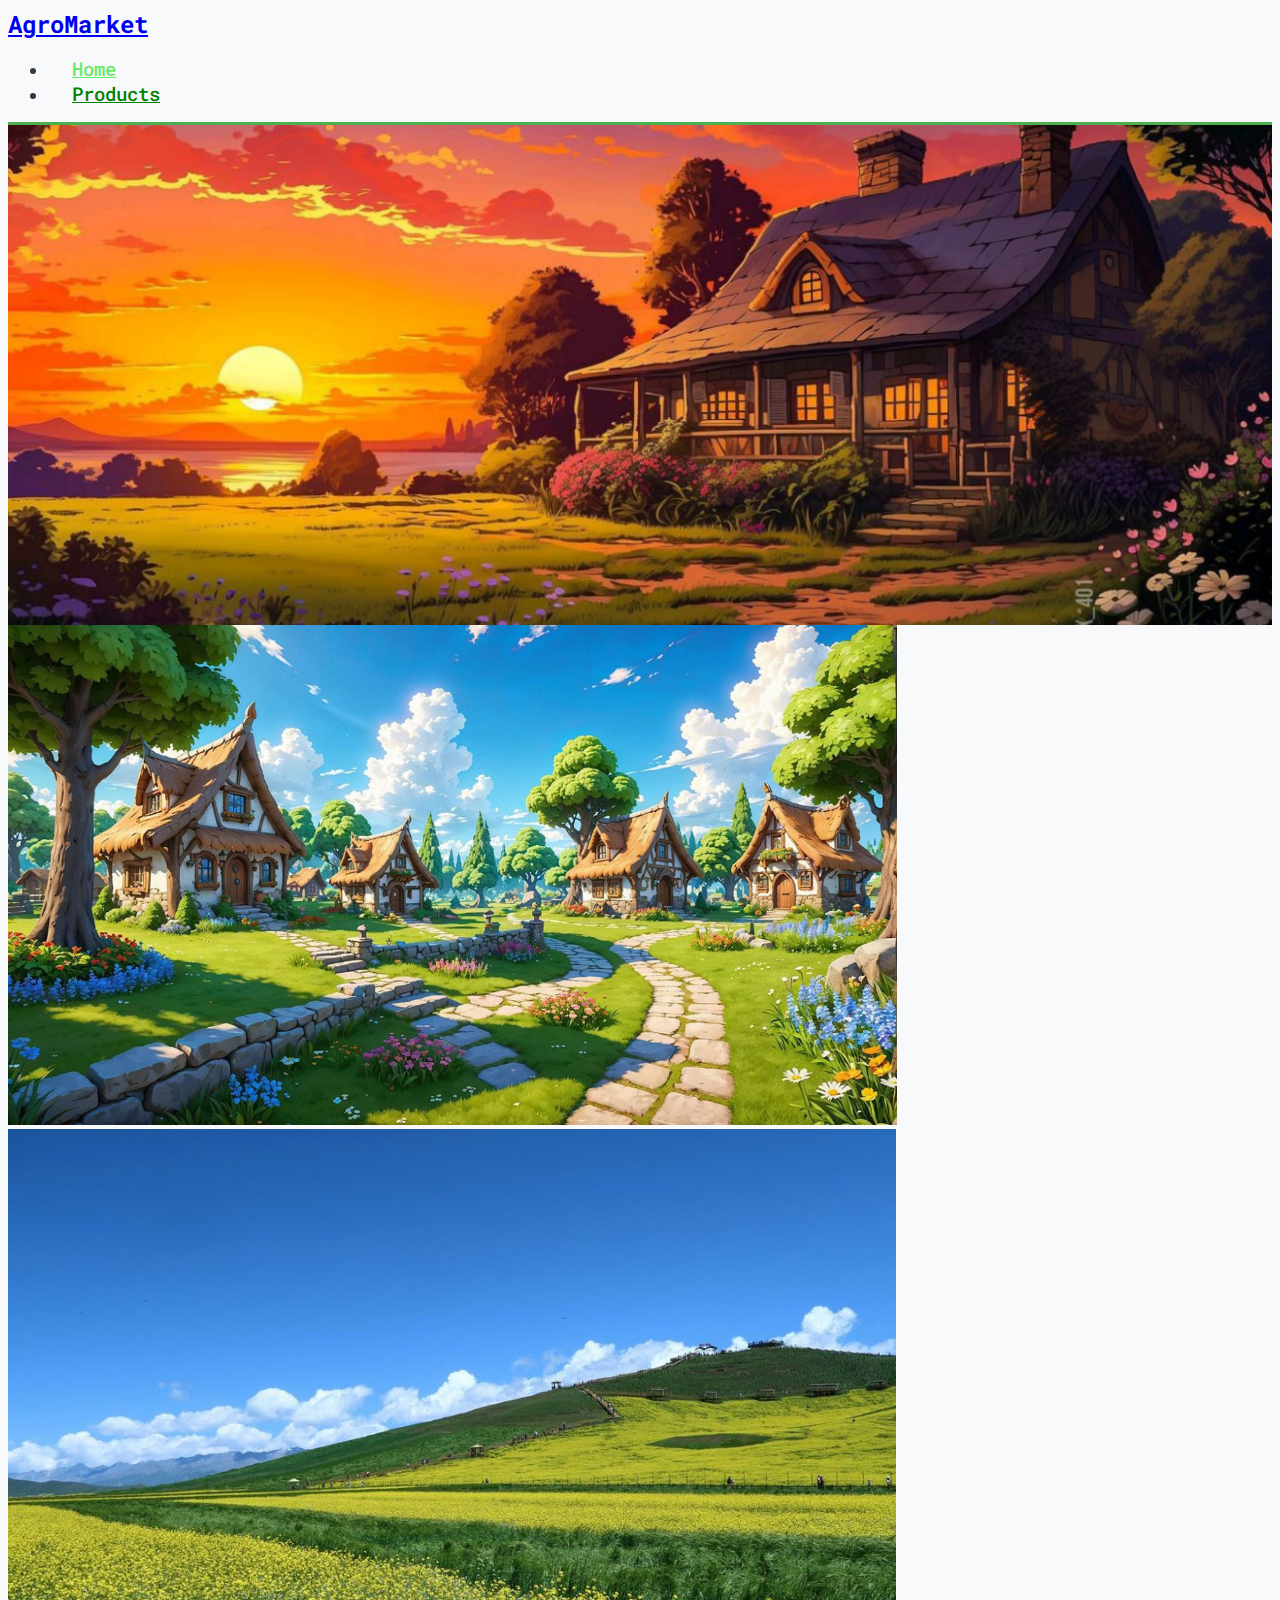
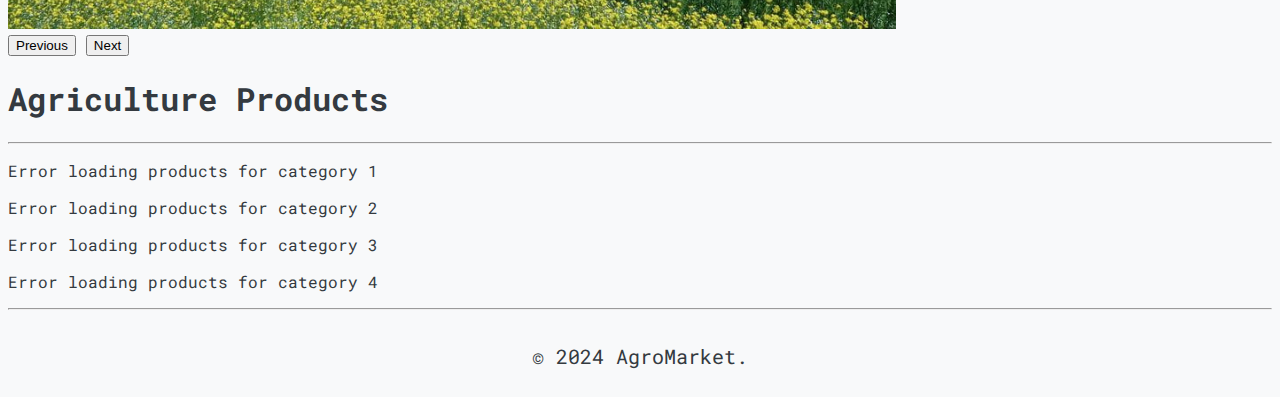
<file: index.html>
<!DOCTYPE html>
<html lang="en">
  <head>
    <meta charset="utf-8" />
    <meta name="viewport" content="width=device-width, initial-scale=1"/>
    <title>AgroMarket</title>
    <link rel="preconnect" href="https://fonts.googleapis.com"/>
    <link rel="preconnect" href="https://fonts.gstatic.com" crossorigin/>
    <link href="https://fonts.googleapis.com/css2?family=Roboto+Mono:ital,wght@0,100..700;1,100..700&display=swap" rel="stylesheet"/>
    <link href="https://cdn.jsdelivr.net/npm/bootstrap@5.2.3/dist/css/bootstrap.min.css" rel="stylesheet" integrity="sha384-rbsA2VBKQhggwzxH7pPCaAqO46MgnOM80zW1RWuH61DGLwZJEdK2Kadq2F9CUG65" crossorigin="anonymous"/>
    <link rel="stylesheet" href="https://cdn.jsdelivr.net/npm/bootstrap-icons@1.11.3/font/bootstrap-icons.min.css"/>
    <link rel="stylesheet" href="style.css" />
  </head>

  <body>
    <div class="container">

      <header class="d-flex justify-content-between align-items-center py-3 border-bottom">
        <a href="index.html" class="navbar-brand">AgroMarket</a>
        <ul class="nav nav-pills">
          <li class="nav-item"><a href="index.html" class="nav-link active" aria-current="page">Home</a></li>
          <li class="nav-item"><a href="./pages/product/index.html?categoryid=all" class="nav-link ">Products</a></li>
        </ul>
      </header>

      <div id="carouselExampleAutoplaying" class="carousel slide" data-bs-ride="carousel">
        <div class="carousel-inner">
          <div class="carousel-item active">
            <img src="./images/s1image.png" class="d-block w-100" alt="..."/>
          </div>
          <div class="carousel-item">
            <img src="./images/s2image.png" class="d-block w-100" alt="..."/>
          </div>
          <div class="carousel-item">
            <img src="./images/s3image.png" class="d-block w-100" alt="..."/>
          </div>
        </div>
        
        <button class="carousel-control-prev" type="button" data-bs-target="#carouselExampleAutoplaying" data-bs-slide="prev">
          <span class="carousel-control-prev-icon" aria-hidden="true"></span>
          <span class="visually-hidden">Previous</span>
        </button>
        <button class="carousel-control-next" type="button" data-bs-target="#carouselExampleAutoplaying" data-bs-slide="next">
          <span class="carousel-control-next-icon" aria-hidden="true"></span>
          <span class="visually-hidden">Next</span>
        </button>

        <h1 class="mt-5 text-center">Agriculture Products</h1>
        <hr/>
        <div class="container mt-5">
          <div id="display" class="row"></div>
        </div>
      </div>
      <hr/><footer>&copy; 2024 AgroMarket.</footer>
    </div>

    <script src="https://cdn.jsdelivr.net/npm/bootstrap@5.2.3/dist/js/bootstrap.bundle.min.js" integrity="sha384-kenU1KFdBIe4zVF0s0G1M5b4hcpxyD9F7jL+jjXkk+Q2h455rYXK/7HAuoJl+0I4" crossorigin="anonymous"></script>
    <script src="index.js"></script>
  </body>
</html>
</file>
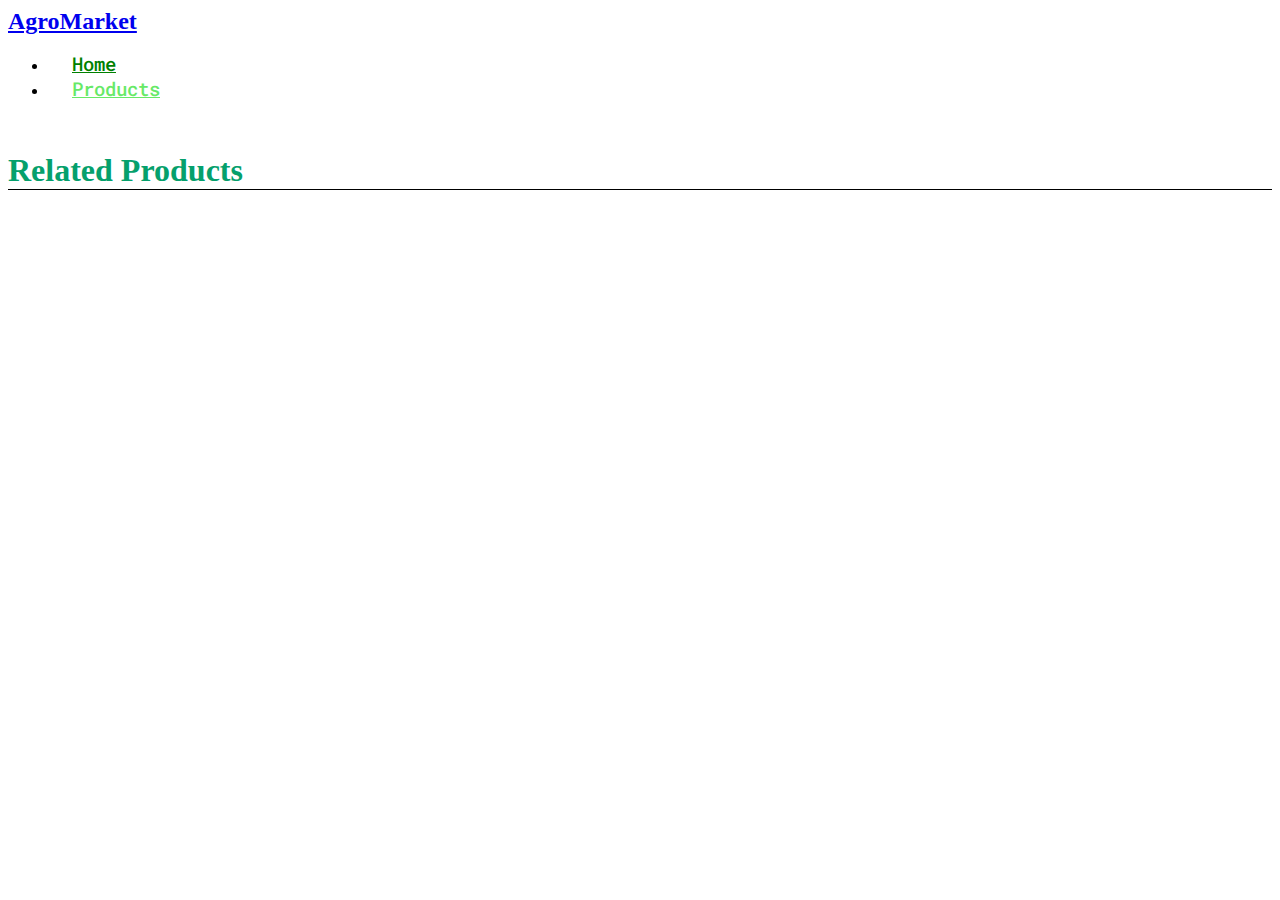
<file: pages/detail/index.html>
<!DOCTYPE html>
<html lang="en">
  <head>
    <meta charset="utf-8" />
    <meta name="viewport" content="width=device-width, initial-scale=1" />
    <title>AgroMarket</title>
    <link rel="preconnect" href="https://fonts.googleapis.com" />
    <link rel="preconnect" href="https://fonts.gstatic.com" crossorigin />
    <link
      href="https://fonts.googleapis.com/css2?family=Roboto+Mono:ital,wght@0,100..700;1,100..700&display=swap"
      rel="stylesheet"
    />
    <link
      href="https://cdn.jsdelivr.net/npm/bootstrap@5.2.3/dist/css/bootstrap.min.css"
      rel="stylesheet"
      integrity="sha384-rbsA2VBKQhggwzxH7pPCaAqO46MgnOM80zW1RWuH61DGLwZJEdK2Kadq2F9CUG65"
      crossorigin="anonymous"
    />
    <link
      rel="stylesheet"
      href="https://cdn.jsdelivr.net/npm/bootstrap-icons@1.11.3/font/bootstrap-icons.min.css"
    />
    <style>
      .nav-link {
        font-size: 1.2rem;
        font-weight: 500;
        color: green !important;
        font-family: "Roboto Mono", monospace;
        padding: 0.5rem 1rem;
        transition: color 0.3s;
      }
      .nav-link.active,
      .nav-link:hover {
        color: rgb(103, 233, 103) !important;
      }
      .nav-pills .nav-link {
        margin: 0 0.5rem;
      }
      .navbar-brand {
        font-size: 1.5rem;
        font-weight: bold;
      }
      .product-details {
        background-color: #3bce3b45;
        border: 1px solid rgb(164, 164, 164);
        border-radius: 3px 40px;
        padding: 20px;
      }
    </style>
  </head>

  <body>
    <div class="container">
      <header
        class="d-flex justify-content-between align-items-center py-3 border-bottom"
      >
        <a href="/" class="navbar-brand">AgroMarket</a>
        <ul class="nav nav-pills">
          <li class="nav-item">
            <a href="#" class="nav-link" aria-current="page">Home</a>
          </li>
          <li class="nav-item">
            <a href="#" class="nav-link active">Products</a>
          </li>
        </ul>
      </header>
    </div>
    <div class="container" style="margin-top: 2%">
      <!-- Product Information -->
      <div id="product-container" class="row mt-4">
        <!-- Product details will be dynamically inserted here -->
      </div>

      <!-- Related Products -->
      <h1
        style="
          color: rgb(5, 160, 108);
          margin-top: 4%;
          border-bottom: 1px solid black;
        "
      >
        Related Products
      </h1>
      <div id="related-products" class="row mt-4">
        <!-- Related products will be dynamically inserted here -->
      </div>
    </div>

    <script>
      // const categoryId = 1; // Replace with the appropriate category ID
     
      const urlParams = new URLSearchParams(window.location.search);
      const productId = urlParams.get("productid");



      async function getSingleProduct(){
    let url=`https://colorful-ball-607353d204.strapiapp.com/api/products?filters[ProductID][$in][0]=${productId}&populate=*`;
     try{
        const res = await fetch(url);
        const data = await res.json();
        const products=data.data;
        let display=document.getElementById('product-container');
        
        for (let i = 0; i < products.length; i++) {
            const product = products[i];         
            display.innerHTML =  `
                <div class="col-md-6">
                    <div id="carouselExample" class="carousel slide">
                        <div class="carousel-inner" style="border-radius: 40px 3px;">
                            ${product.attributes.images.data
                              .map(
                                (img, index) => `
                                <div class="carousel-item ${
                                  index === 0 ? "active" : ""
                                }">
                                    <img src="${
                                      img.attributes.url
                                    }" class="d-block w-100" alt="Product Image">
                                </div>
                            `
                              )
                              .join("")}
                        </div>
                        <button class="carousel-control-prev" type="button" data-bs-target="#carouselExample" data-bs-slide="prev">
                            <span class="carousel-control-prev-icon" aria-hidden="true"></span>
                            <span class="visually-hidden">Previous</span>
                        </button>
                        <button class="carousel-control-next" type="button" data-bs-target="#carouselExample" data-bs-slide="next">
                            <span class="carousel-control-next-icon" aria-hidden="true"></span>
                            <span class="visually-hidden">Next</span>
                        </button>
                    </div>
                </div>
                <div class="col-md-6 product-details" style="padding-top:20px;">
                    <h1>${product.attributes.Name}</h1>
                    <p style="font-size: 28px;">Price: ${
                      product.attributes.Price
                    }$</p>
                    <p style="font-size: 28px;">Quantity: ${
                      product.attributes.Quantity
                    }kg</p>
                    <p style="font-size: 28px;">Origin Province: ${
                      product.attributes.OriginProvince
                    }</p>
                    <hr>
                    <h2 style="padding-top:20px;">Owner Contact Information</h2>
             
                    <p style="font-size: 27px;padding-top:10px;">Name : ${product.attributes.customer.data.attributes.Name}</p>
                    <p style="font-size: 27px;padding-top:10px;color:blue;">Email : ${product.attributes.customer.data.attributes.Email}</p>
                    <p style="font-size: 27px;padding-top:10px;">Phone : 0${product.attributes.customer.data.attributes.Phone}</p>
                    <p style="font-size: 27px;padding-top:10px;">Position : ${product.attributes.customer.data.attributes.Type}</p>
                   
                </div>
            `;

         console.log(product);
        //  display.innerHTML+="<div>"+ProductInformation1+ProductInformation2+"</div>";
        }
        
        let card = document.getElementById('related-products');
let url1 = `https://colorful-ball-607353d204.strapiapp.com/api/products?filters[category][categoryId][$eq]=${products[0].attributes.categoryID.data.id}&pagination[pageSize]=4&populate=*`;
try {
    const res1 = await fetch(url1);
    const data1 = await res1.json();
    const products1 = data1.data;
    card.innerHTML += products1
        .map(
            (product) => `
            <div class="col-md-3">
                <div class="card shadow">
                    <a href="?product=${product.id}">
                        <img src="${product.attributes.images.data[0].attributes.url}" class="card-img-top" alt="Related Product">
                    </a>
                    <div class="card-body">
                        <h5 class="card-title">${product.attributes.Name}</h5>
                        <p>Price: ${product.attributes.Price}$</p>
                        <p>Quantity: ${product.attributes.Quantity}kg</p>
                        <p class="card-text">Natural Fruits Sweet and Juicy ever exist.</p>
                    </div>
                </div>
            </div>
        `
        )
        .join("");
} catch (error) {
    console.error("Error fetching related products:", error);
}

     }catch (error) {
        console.error("Error fetching products:", error);
      }
}
getSingleProduct();
    </script>
  </body>
</html>
</file>
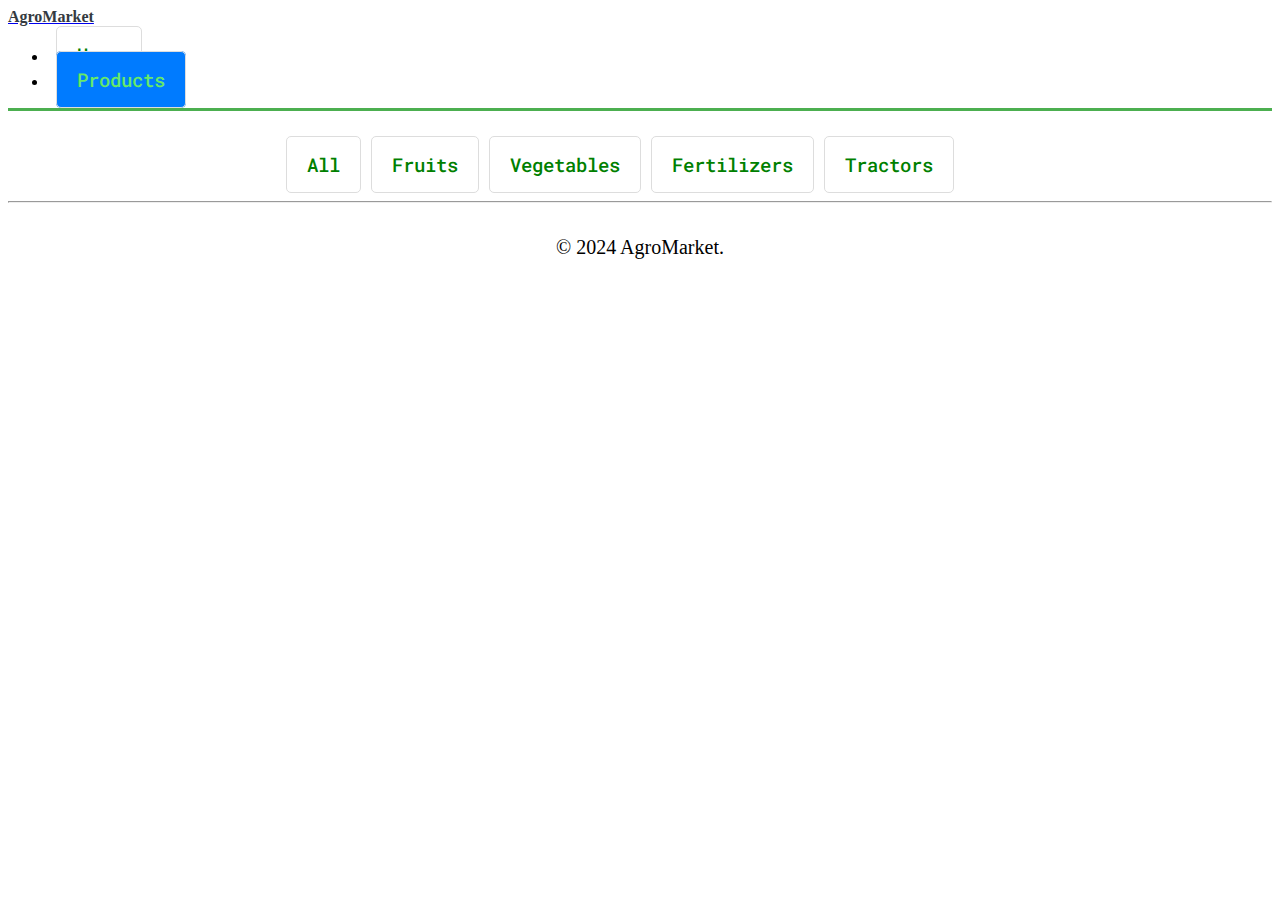
<file: pages/product/index.html>
<!DOCTYPE html>
<html lang="en">
  <head>
    <meta charset="utf-8"/>
    <meta name="viewport" content="width=device-width, initial-scale=1"/>
    <title>AgroMarket</title>
    <link rel="preconnect" href="https://fonts.googleapis.com"/>
    <link rel="preconnect" href="https://fonts.gstatic.com" crossorigin/>
    <link href="https://fonts.googleapis.com/css2?family=Roboto+Mono:ital,wght@0,100..700;1,100..700&display=swap" rel="stylesheet"/>
    <link href="https://cdn.jsdelivr.net/npm/bootstrap@5.2.3/dist/css/bootstrap.min.css" rel="stylesheet" integrity="sha384-rbsA2VBKQhggwzxH7pPCaAqO46MgnOM80zW1RWuH61DGLwZJEdK2Kadq2F9CUG65" crossorigin="anonymous"/>
    <link rel="stylesheet" href="https://cdn.jsdelivr.net/npm/bootstrap-icons@1.11.3/font/bootstrap-icons.min.css"/>
    <link rel="stylesheet" href="style.css" />
  </head>
  <body>
    <div class="container">

      <header class="d-flex justify-content-center py-3 border-bottom" style="margin-bottom: 2%">
        <a href="../../index.html" class="d-flex align-items-center mb-3 mb-md-0 me-md-auto link-body-emphasis text-decoration-none">
          <span class="fs-4">AgroMarket</span>
        </a>
        <ul class="nav nav-pills">
          <li class="nav-item"><a href="../../index.html" class="nav-link" aria-current="page">Home</a></li>
          <li class="nav-item"><a href="index.html" class="nav-link active">Products</a></li>
        </ul>
      </header>
 
      <div class="navigation-container">
        <a href="../product/index.html?categoryid=all" class="nav-link" tabindex="0">All</a>
        <a href="../product/index.html?categoryid=1" class="nav-link" tabindex="0">Fruits</a>
        <a href="index.html?categoryid=2" class="nav-link" tabindex="0">Vegetables</a>
        <a href="index.html?categoryid=4" class="nav-link" tabindex="0">Fertilizers</a>
        <a href="index.html?categoryid=3" class="nav-link" tabindex="0">Tractors</a>
    </div>
    
      <div id="Productlist"></div>

      <hr/>
      <footer>&copy; 2024 AgroMarket.</footer>

    </div>

    <script src="https://cdn.jsdelivr.net/npm/bootstrap@5.3.3/dist/js/bootstrap.bundle.min.js" integrity="sha384-YvpcrYf0tY3lHB60NNkmXc5s9fDVZLESaAA55NDzOxhy9GkcIdslK1eN7N6jIeHz" crossorigin="anonymous"></script>
    <script src="index.js"></script>
  </body>
</html>
</file>
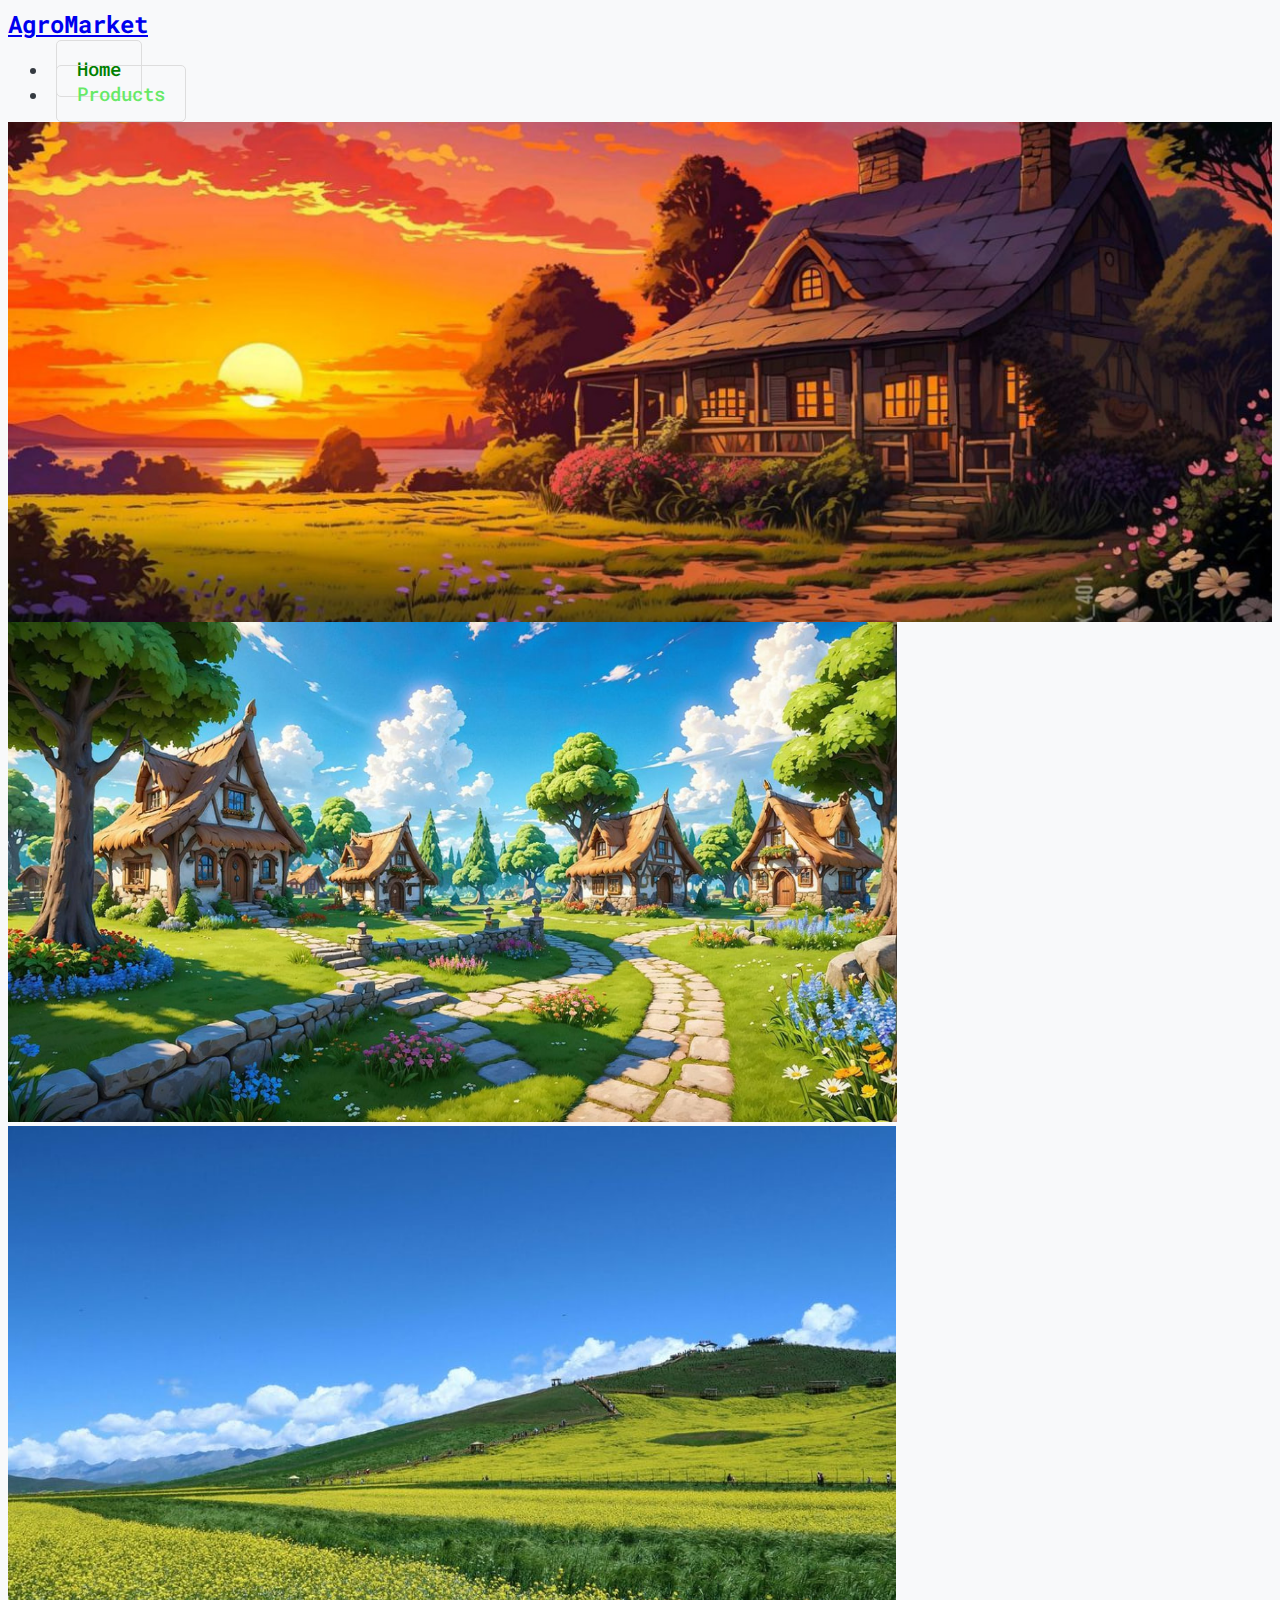
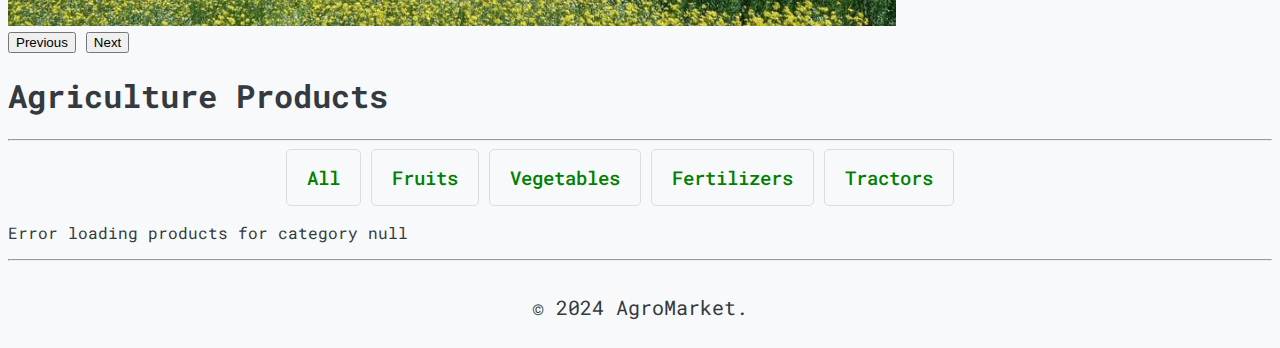
<file: pages/productbyfilter/index.html>
<!DOCTYPE html>
<html lang="en">
  <head>
    <meta charset="utf-8" />
    <meta name="viewport" content="width=device-width, initial-scale=1" />
    <title>AgroMarket</title>
    <link rel="preconnect" href="https://fonts.googleapis.com" />
    <link rel="preconnect" href="https://fonts.gstatic.com" crossorigin />
    <link href="https://fonts.googleapis.com/css2?family=Roboto+Mono:ital,wght@0,100..700;1,100..700&display=swap" rel="stylesheet"/>
    <link href="https://cdn.jsdelivr.net/npm/bootstrap@5.2.3/dist/css/bootstrap.min.css" rel="stylesheet" integrity="sha384-rbsA2VBKQhggwzxH7pPCaAqO46MgnOM80zW1RWuH61DGLwZJEdK2Kadq2F9CUG65" crossorigin="anonymous"/>
    <link rel="stylesheet" href="https://cdn.jsdelivr.net/npm/bootstrap-icons@1.11.3/font/bootstrap-icons.min.css"/>
    <link rel="stylesheet" href="style.css" />
  </head>

  <body>
    <div class="container">
     
      <header class="d-flex justify-content-between align-items-center py-3 border-bottom">
        <a href="index.html" class="navbar-brand">AgroMarket</a>
        <ul class="nav nav-pills">
          <li class="nav-item"><a href="index.html" class="nav-link" aria-current="page">Home</a></li>
          <li class="nav-item"><a href="./pages/product/index.html" class="nav-link active" aria-current="page">Products</a></li>
        </ul>
      </header>

      <div id="carouselExampleAutoplaying" class="carousel slide" data-bs-ride="carousel">
        <div class="carousel-inner">
          <div class="carousel-item active">
            <img src="../../images/s1image.png" class="d-block w-100" alt="..."/>
          </div>
          <div class="carousel-item">
            <img src="../../images/s2image.png" class="d-block w-100" alt="..."/>
          </div>
          <div class="carousel-item">
            <img src="../../images/s3image.png" class="d-block w-100" alt="..."/>
          </div>
        </div></div>

       

        <button class="carousel-control-prev" type="button" data-bs-target="#carouselExampleAutoplaying" data-bs-slide="prev">
          <span class="carousel-control-prev-icon" aria-hidden="true"></span>
          <span class="visually-hidden">Previous</span>
        </button>
        <button class="carousel-control-next" type="button" data-bs-target="#carouselExampleAutoplaying" data-bs-slide="next">
          <span class="carousel-control-next-icon" aria-hidden="true"></span>
          <span class="visually-hidden">Next</span>
        </button>
        <h1 class="mt-5 text-center">Agriculture Products</h1>
         
        <hr/>
        <div class="navigation-container">
          <a href="./pages/productbyfilter/index.html?categoryid=${categoryId}" class="nav-link">All</a>
          <a href="./index.html?categoryid=1" class="nav-link">Fruits</a>
          <a href="./index.html?categoryid=2" class="nav-link">Vegetables</a>
          <a href="./index.html?categoryid=3" class="nav-link">Fertilizers</a>
          <a href="./index.html?categoryid=4" class="nav-link">Tractors</a>
      </div>
        <div class="container mt-5">
          <div id="display" class="row"></div>
        </div>
      

      <hr/>
      <footer>&copy; 2024 AgroMarket.</footer>
    </div>

    <script src="https://cdn.jsdelivr.net/npm/bootstrap@5.2.3/dist/js/bootstrap.bundle.min.js" integrity="sha384-kenU1KFdBIe4zVF0s0G1M5b4hcpxyD9F7jL+jjXkk+Q2h455rYXK/7HAuoJl+0I4" crossorigin="anonymous"></script>
    <script src="index.js"></script>
  </body>
</html>
</file>
<file: style.css>
.card {
  width: 350px;
  margin-bottom: 20%;
  height: auto;
  transition: transform 0.3s;
  margin: auto;
  border-radius: 10px;
}

.card:hover {
  transform: translateY(-5px);
}
.organic-badge {
  position: absolute;
  top: 8px;
  right: 8px;
  background-color: #ffd700; /* Yellow */
  color: #006400; /* Dark Green */
  padding: 5px 5px;
  border-radius: 5px;
}
.card-img-top {
  width: 100%;
  margin-top: -10%;
  height: auto;
  object-fit: cover;
  margin: auto;
}

.card-title {
  font-size: 1.5rem;
  margin-bottom: 10px;
}
.card-text {
  font-size: 1.1rem;
  margin-bottom: 5px;
}

.active img {
  height: 400px;
  width: 100%;
  object-fit: cover;
  display: flex;
}
.row{
  margin: auto;
}
body {
  font-family: "Roboto Mono", monospace;
  background-color: #f8f9fa;
  color: #343a40;
}

header {
  background-color: #f8f9fa;
  border-bottom: 3px solid #4caf50;
}

header .fs-4 {
  color: #343a40;
}

.carousel-item img {
  height: 500px;
  object-fit: cover;
}
.card {
  border: none;
  border-radius: 10px;
  box-shadow: 0 4px 12px rgba(0, 0, 0, 0.1);
  margin-bottom: 30px;
  transition: transform 0.3s ease, box-shadow 0.3s ease;
}

.card:hover {
  transform: translateY(-10px);
  box-shadow: 0 8px 16px rgba(0, 0, 0, 0.2);
}

.card img {
  border-top-left-radius: 10px;
  border-top-right-radius: 10px;
}

.card4-body {
  padding: 20px;
  background-color: #3bce3b1c;
}

.card4-title {
  font-size: 1.25rem;
  font-weight: bold;
  margin-bottom: 10px;
}

.card4-text {
  color: #6c757d;
  margin-bottom: 5px;
}
.btn {
  padding: 15px;
  margin-bottom: 5%;
}

.btn-primary {
  background-color: #4caf50;
  border: none;
  transition: background-color 0.3s ease;
}

.btn-primary:hover {
  background-color: #45a049;
}
footer {
  margin-top: 1%;
  padding: 20px;
  text-align: center;
  font-size: 20px;
}

.nav-link {
  font-size: 1.2rem;
  font-weight: 500;
  color: green !important;
  font-family: "Roboto Mono", monospace;
  padding: 0.5rem 1rem;
  transition: color 0.3s;
}
.nav-link.active,
.nav-link:hover {
  color: rgb(103, 233, 103) !important;
}
.nav-pills .nav-link {
  margin: 0 0.5rem;
}
.navbar-brand {
  font-size: 1.5rem;
  font-weight: bold;
}
</file>
<file: pages/product/style.css>
.card-img {
  height: 200px;
  width: 200px;
  object-fit: cover;
}
.full-width-card {
  max-width: 100%;
}
.card-body {
  font-size: 20px;
}
.container {
  justify-content: center;
  align-items: center;
  height: 100vh;
}
.box {
  border: 1px solid rgb(218, 188, 188);
  margin-top: 3%;
  padding: 20px;
  border-radius: 5px;
  background-color: #3bce3b45;
  position: relative;
}
.inner-box {
  display: flex;
  gap: 20px;
}
.image-box {
  width: 200px;
  height: 200px;
  border-radius: 5px;
  border: 1px solid rgb(194, 194, 194);
}
.image-box img {
  height: 200px;
  width: 200px;
  border-radius: 5px;
  object-fit: cover;
}
footer {
  margin-top: 1%;
  padding: 20px;
  text-align: center;
  font-size: 20px;
}

p {
  margin-top: 5%;
  font-size: 20px;
}
.text-box {
  margin-left: 2%;
}
.nav-link {
  font-size: 1.2rem;
  font-weight: 500;
  color: green !important;
  font-family: "Roboto Mono", monospace;
  padding: 0.5rem 1rem;
  transition: color 0.3s;
}
.nav-link.active,
.nav-link:hover {
  color: rgb(103, 233, 103) !important;
}
.nav-pills .nav-link {
  margin: 0 0.5rem;
}
.navbar-brand {
  font-size: 1.5rem;
  font-weight: bold;
}

header {
  /* background-color: #f8f9fa; */
  border-bottom: 3px solid #4caf50;
}

header .fs-4 {
  color: #343a40;
  font-weight: bolder;
}
.row{
  margin: auto;
}
.navigation-container {
  display: flex;
  margin-left:22%;
}

.nav-link {
  text-decoration: none;
  color: #333;
  padding: 15px 20px;
  border: 1px solid #ddd;
  border-radius: 5px;
  transition: background-color 0.3s, color 0.3s, box-shadow 0.3s;
  margin-right: 10px;
}

.nav-link:last-child {
  margin-right: 0;
}
.nav-link:focus {
  outline: 2px solid #007BFF; /* Change the color to your desired color */
}
.nav-link.active {
  background-color: #007BFF;
  color: #fff;
}
</file>
<file: pages/productbyfilter/style.css>
.card:hover {
  transform: translateY(-5px);
}
.organic-badge {
  position: absolute;
  top: 8px;
  right: 8px;
  background-color: #ffd700; /* Yellow */
  color: #006400; /* Dark Green */
  padding: 5px 5px;
  border-radius: 5px;
}
.nav-link {
  font-size: 1.2rem;
  font-weight: 500;
  color: green !important;
  font-family: "Roboto Mono", monospace;
  padding: 0.5rem 1rem;
  transition: color 0.3s;
}
.nav-link.active,
.nav-link:hover {
  color: rgb(103, 233, 103) !important;
}
.nav-pills .nav-link {
  margin: 0 0.5rem;
}
.navbar-brand {
  font-size: 1.5rem;
  font-weight: bold;
}

.card-img-top {
  width: 100%;
  margin-top: -10%;
  height: auto;
  object-fit: cover;
  margin: auto;
}

.card-title {
  font-size: 1.5rem;
  margin-bottom: 10px;
}
.card-text {
  font-size: 1.1rem;
  margin-bottom: 5px;
}

.active img {
  height: 400px;
  width: 100%;
  object-fit: cover;
  display: flex;
}
.row {
  margin: auto;
}
body {
  font-family: "Roboto Mono", monospace;
  background-color: #f8f9fa;
  color: #343a40;
}

.carousel-item img {
  height: 500px;
  object-fit: cover;
}
.card {
  border: none;
  border-radius: 10px;
  box-shadow: 0 4px 12px rgba(0, 0, 0, 0.1);
  margin-bottom: 30px;
  transition: transform 0.3s ease, box-shadow 0.3s ease;
}

.card:hover {
  transform: translateY(-10px);
  box-shadow: 0 8px 16px rgba(0, 0, 0, 0.2);
}

.card img {
  border-top-left-radius: 10px;
  border-top-right-radius: 10px;
}

.card4-body {
  padding: 20px;
  background-color: #3bce3b1c;
}

.card4-title {
  font-size: 1.25rem;
  font-weight: bold;
  margin-bottom: 10px;
}

.card4-text {
  color: #6c757d;
  margin-bottom: 5px;
}

.btn-primary {
  background-color: #4caf50;
  border: none;
  transition: background-color 0.3s ease;
}

.btn-primary:hover {
  background-color: #45a049;
}

footer {
  margin-top: 1%;
  padding: 20px;
  text-align: center;
  font-size: 20px;
}
form {
  padding: 20px;
  border-radius: 8px;
  font-size: 20px;
}
form a{
  text-decoration: none;
  color: #117524;
  
}
h2 {
  margin-bottom: 15px;
 
}
.radio-group {
  display: flex;
  flex-direction: column;
  gap: 15px;
}
.radio-group label {
  position: relative;
  padding-left: 35px;
  cursor: pointer;
  user-select: none;
  font-size: 20px;
  color: #333;
}
.radio-group input {
  position: absolute;
  opacity: 0;
  cursor: pointer;
}
.btn {
  padding: 15px;
}

.btn-primary {
  background-color: #4caf50;
  border: none;
  transition: background-color 0.3s ease;
}

.btn-primary:hover {
  background-color: #45a049;
}
footer {
  margin-top: 1%;
  padding: 20px;
  text-align: center;
  font-size: 20px;
}
.navigation-container {
  display: flex;
  margin-left:22%;
}

.nav-link {
  text-decoration: none;
  color: #333;
  padding: 15px 20px;
  border: 1px solid #ddd;
  border-radius: 5px;
  transition: background-color 0.3s, color 0.3s, box-shadow 0.3s;
  margin-right: 10px;
}

.nav-link:last-child {
  margin-right: 0;
}
</file>
